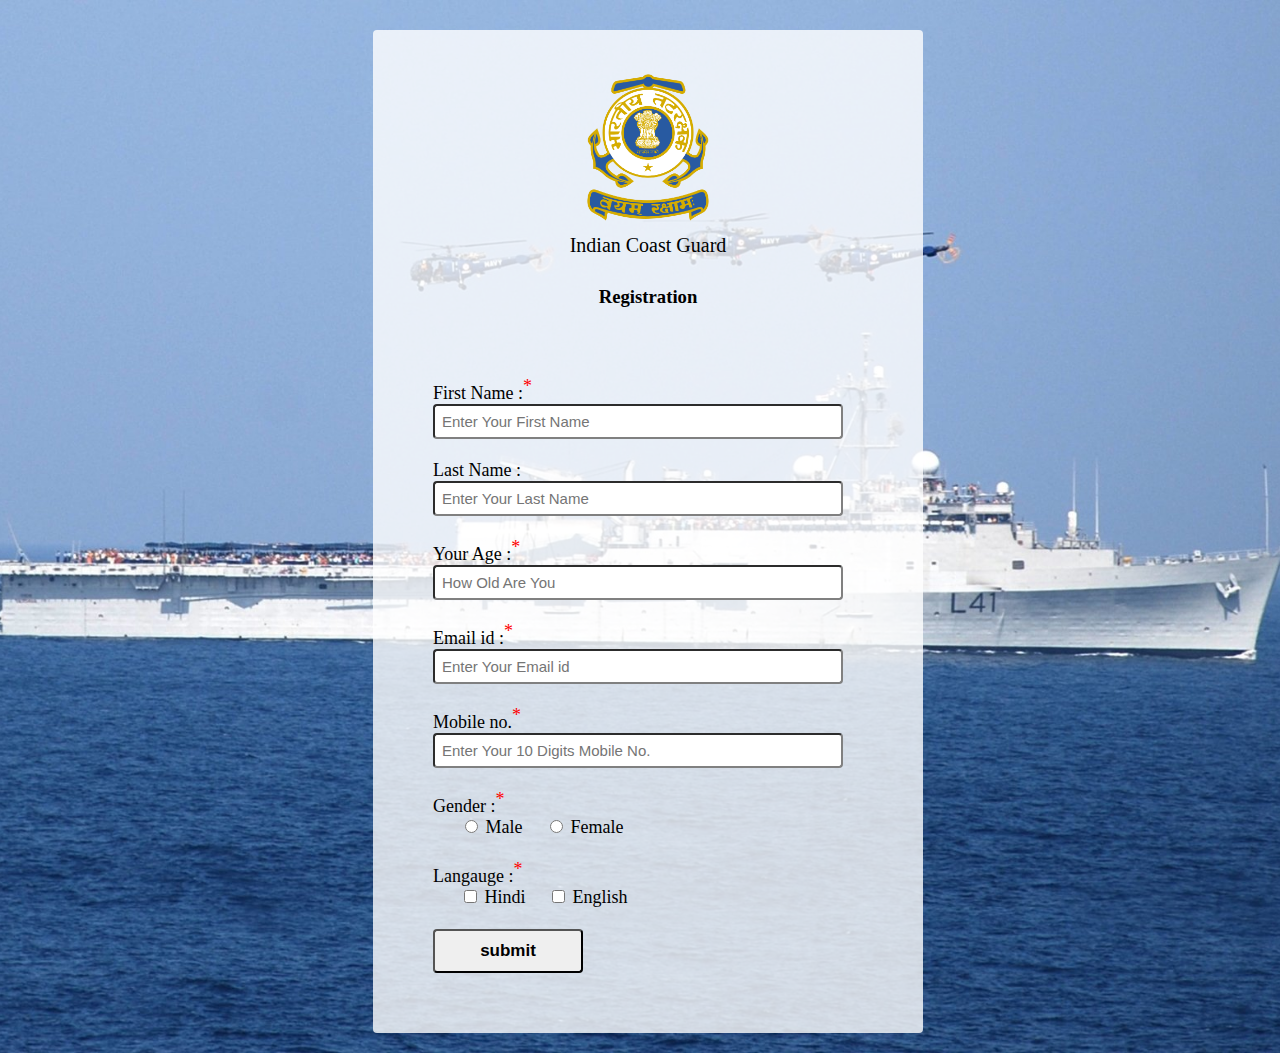
<file: registration.html>
<!doctype html>
<html lang="en">
  <head>
    <!-- Required meta tags -->
    <meta charset="utf-8">
    <meta name="viewport" content="width=device-width, initial-scale=1">

    <!-- Bootstrap CSS -->
    <link href="https://cdn.jsdelivr.net/npm/bootstrap@5.1.3/dist/css/bootstrap.min.css" rel="stylesheet" integrity="sha384-1BmE4kWBq78iYhFldvKuhfTAU6auU8tT94WrHftjDbrCEXSU1oBoqyl2QvZ6jIW3" crossorigin="anonymous">
     
     <!-- External stylesheet -->
    <link rel="stylesheet" type="text/css" href="css/registration.css">

    <title>Registration Form</title>
  </head>
  <body>
    
    <div class="container-fluid">
      <div class="row">
        <div class="col-md-12">
           <div class="overlay">
            <div class="logo">
              <img src="images/logo.png">
            </div>
              <span>Indian Coast Guard</span>
               <h3>Registration</h3>  
              <div class="form">
          <form action="submit2.html" target="blank" autocomplete="on">
            <label for="firstname">First Name :<sup>*</sup></label><br>
            <input type="text" name="fname" placeholder="Enter Your First Name" id="name" required>
            <br><br>
           <label for="lastname">Last Name :</label><br>
            <input type="text" name="lname" placeholder="Enter Your Last Name" id="name" required>
            <br><br>
            <label for="age">Your Age :<sup>*</sup></label><br>
            <input type="number" name="age" placeholder="How Old Are You" id="age" required>
            <br><br>
               <label for="email">Email id :<sup>*</sup></label><br>
              <input type="Email" name="Email" placeholder="Enter Your Email id" id="email" required>
              <br><br>
               <label for="mobile">Mobile no.<sup>*</sup></label><br>
              <input type="mobile" name="mobile" placeholder="Enter Your 10 Digits Mobile No." id="mobile" required>
              <br><br>
              <label for="gender">Gender :<sup>*</sup></label><br>
              &nbsp; &nbsp; &nbsp;
              <input type="radio" name="Gender" required>&nbsp;<label for="male">Male</label>
              &nbsp; &nbsp;
              <input type="radio" name="Gender">&nbsp;<label for="female">Female</label>
              <br><br>
               <label for="language">Langauge :<sup>*</sup></label><br>
              &nbsp; &nbsp; &nbsp;
              <input type="checkbox" name="hindi">&nbsp;<label for="hindi">Hindi</label>
               &nbsp; &nbsp;
               <input type="checkbox" name="english">&nbsp;<label for="english">English</label>
               <br><br>
               <input type="submit" name="submit" value="submit" id="submit">
          </form>
           </div>
           </div>
        </div>
      </div>
    </div>






    <!-- Option 1: Bootstrap Bundle with Popper -->
    <script src="https://cdn.jsdelivr.net/npm/bootstrap@5.1.3/dist/js/bootstrap.bundle.min.js" integrity="sha384-ka7Sk0Gln4gmtz2MlQnikT1wXgYsOg+OMhuP+IlRH9sENBO0LRn5q+8nbTov4+1p" crossorigin="anonymous"></script>

  </body>
</html>
</file>
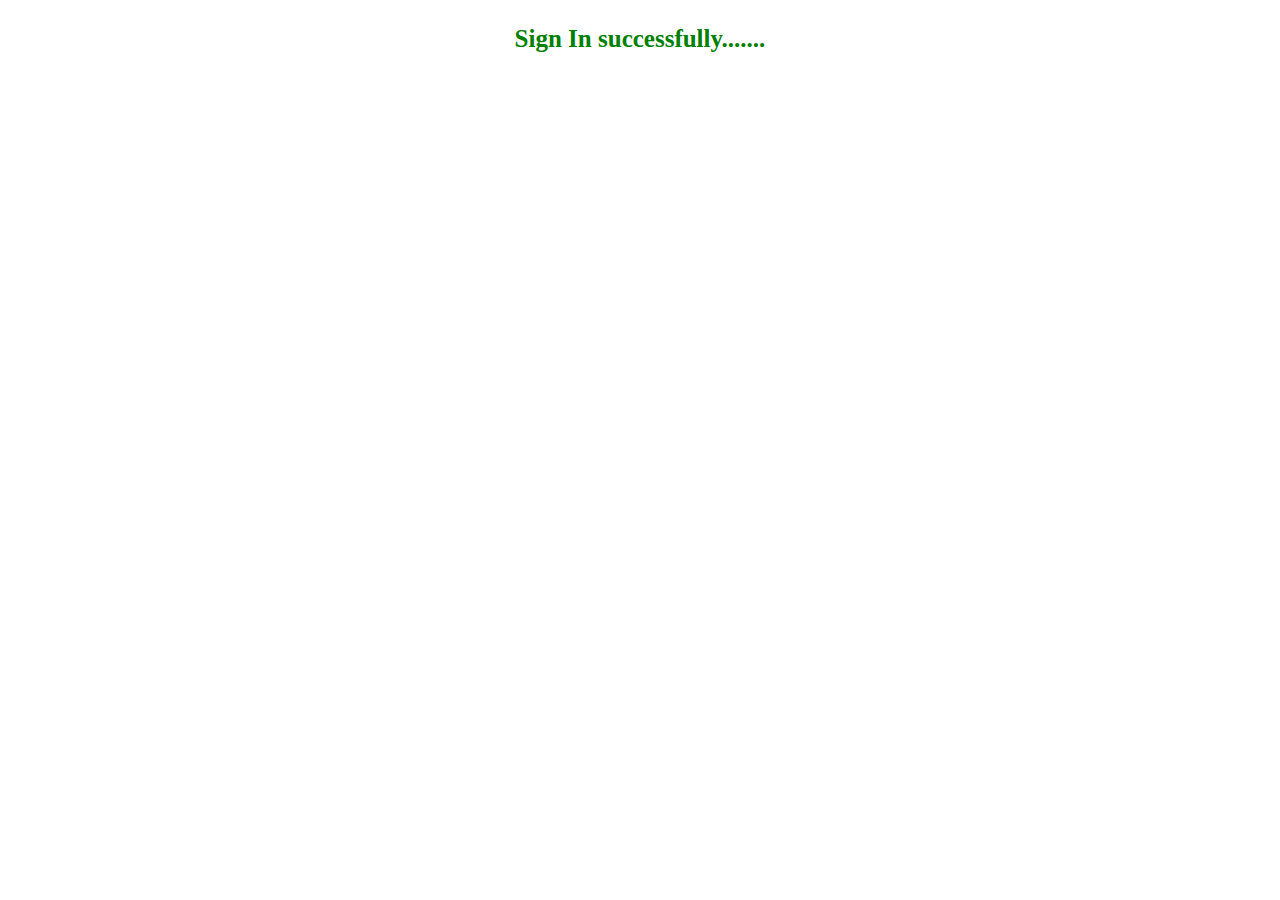
<file: submit.html>
<!DOCTYPE html>
<html>
<head>
	<meta charset="utf-8">
	<meta name="viewport" content="width=device-width, initial-scale=1">
	<title>submit</title>
<style type="text/css">
	   h3{color: green;
	     font-size: 25px;
	     text-align: center;
	     }
</style>



</head>
<body>
<h3>Sign In successfully.......</h3>

<script type="text/javascript">
	alert("Your are sign in.")
</script>
</body>
</html>
</file>
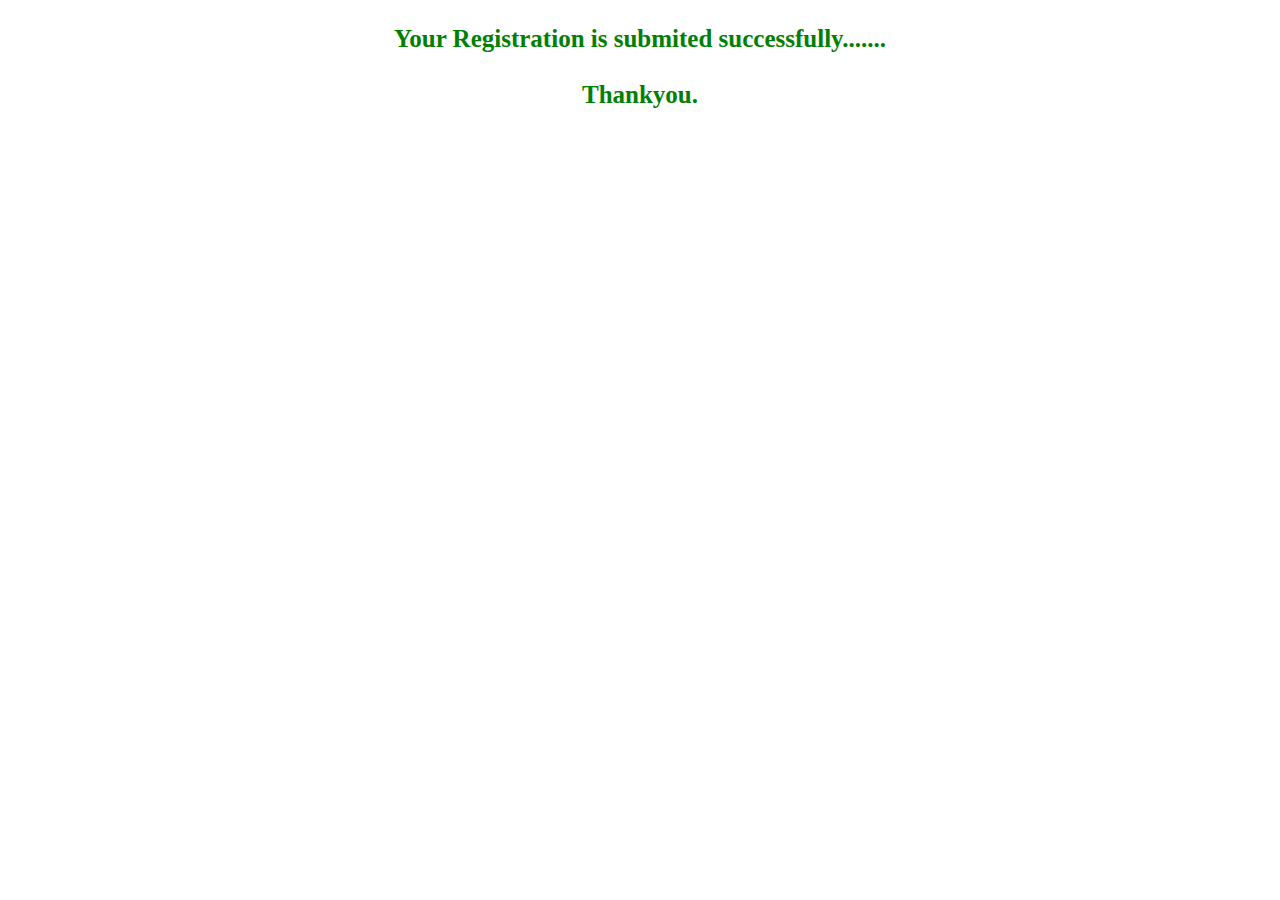
<file: submit2.html>
<!DOCTYPE html>
<html>
<head>
	<title>submit</title>

<style type="text/css">
	h3{  
	  color: green;
      font-size: 25px;
      text-align: center;
	  }
</style>
</head>
<body>
<h3>Your Registration is submited successfully.......<br><br>Thankyou.</h3>

<script type="text/javascript">
	alert("Thank You For Registration...")
</script>
</body>
</html>
</file>
<file: css/registration.css>
body{
	background-image: url(../images/background3.jpg);
    background-repeat: no-repeat;
    background-size: cover;
    /*background-attachment: fixed;*/
    background-position: center;
    width: 100%;
    height: auto;
    }


  .overlay {
		  display: flex;
		  flex-direction: column;
		  width: 100%;
		  background-color: rgba(255, 255, 255, 0.8);
		  max-width: 550px;
		  margin-left: auto;
		  margin-right: auto;
		  margin-top: 30px;
		  padding-bottom: 10px;
		  margin-bottom: 20px;
		  border-radius: 0.25rem;
          }


    .logo{
		  width: 130px;
		  height: auto;
		  display: block;
		  margin-left: auto;
		  margin-right: auto;
		  
         }

.logo img{
		  width: 100%;
		  height: auto;
		  margin-top: 40px;
          }  

       span{
       	 text-align: center;
       	 font-size: 20px;
       	 font-weight: 500;
       	 padding-top: 5px;
         }
   

       h3{
       	 text-align: center;
       	 padding-top: 10px;
         }

  label{
  	   font-weight: 500;
       }
    

   sup{
	  color: red;
	  font-size: 18px;
      }

         .form{
         	   padding-top: 50px;
	           font-size: 18px;
	           padding-bottom: 50px;
	           margin-left: 60px;
	          }
 
     
        input#name,#age,
		#email,#mobile {
		                padding: 7px;
		                border-radius: 4px;
		                width: 80%;
		                border-color: gray;
		                font-size: 15px;
		                }


        input#submit{
        	         width: 150px;
        	         display: block;
        	         padding: 10px 20px 10px 20px;
        	         cursor: pointer;
        	         color: black;
        	         font-weight: 600;
        	         font-size: 17px;
        	         border-radius: 4px;
        	         }  


        input#submit:hover{
                            background-color: #609DE1;
                            color: white;
                           }
</file>
